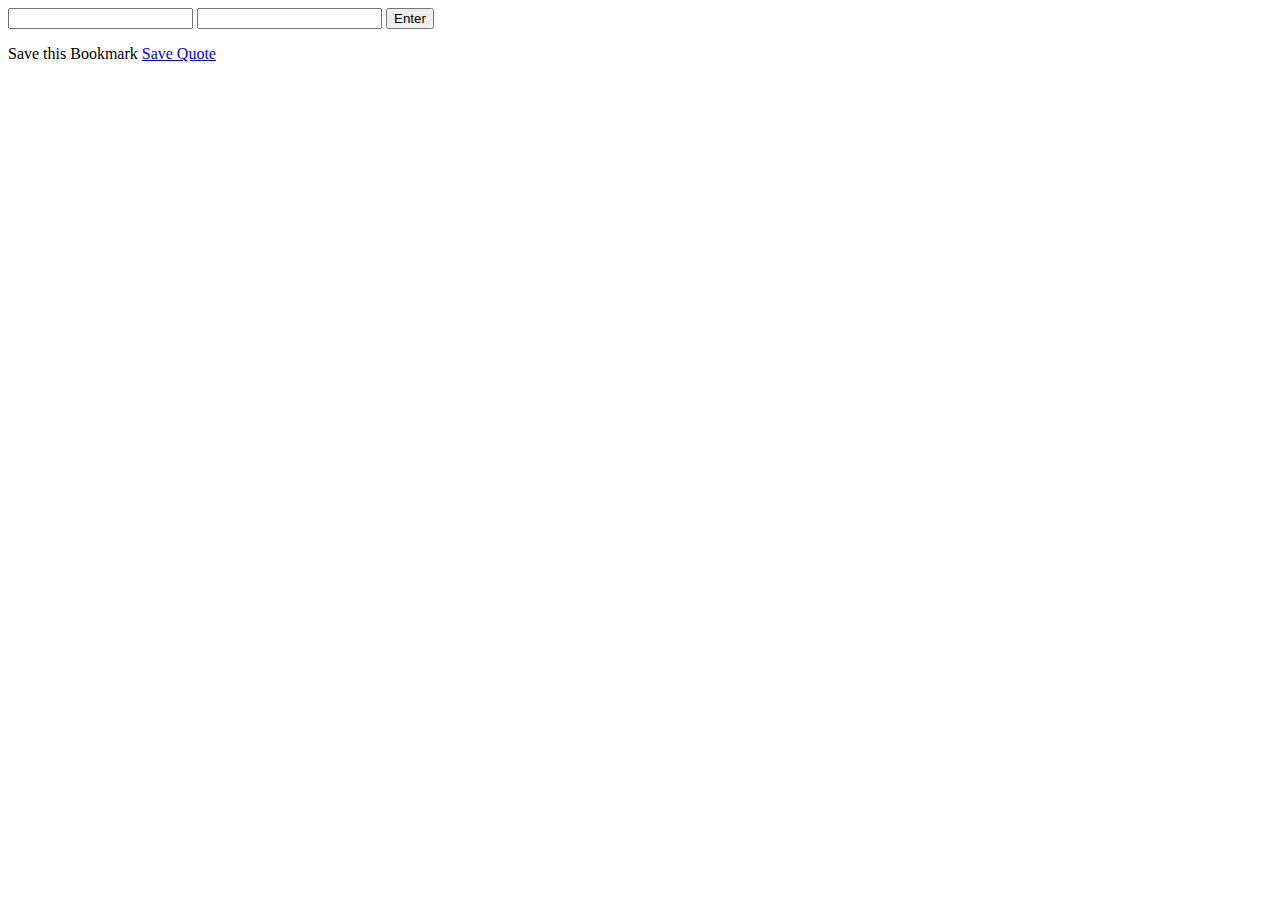
<file: public/auth.html>
<html>
    <head>
    </head>

    <body>
        <form action="/auth" method="POST">
            <input type=text name="user[email]" />
            <input type=text name="user[password]" />

            <input type=submit value="Enter" />
        </form>

        <div>
          Save this Bookmark
          <a href='javascript:;var script = document.createElement("script"); script.src="http://reckoning.me/widget"; document.body.appendChild(script); void(0);'>Save Quote</a>
        </div>
    </body>
</html>
</html>
</file>
